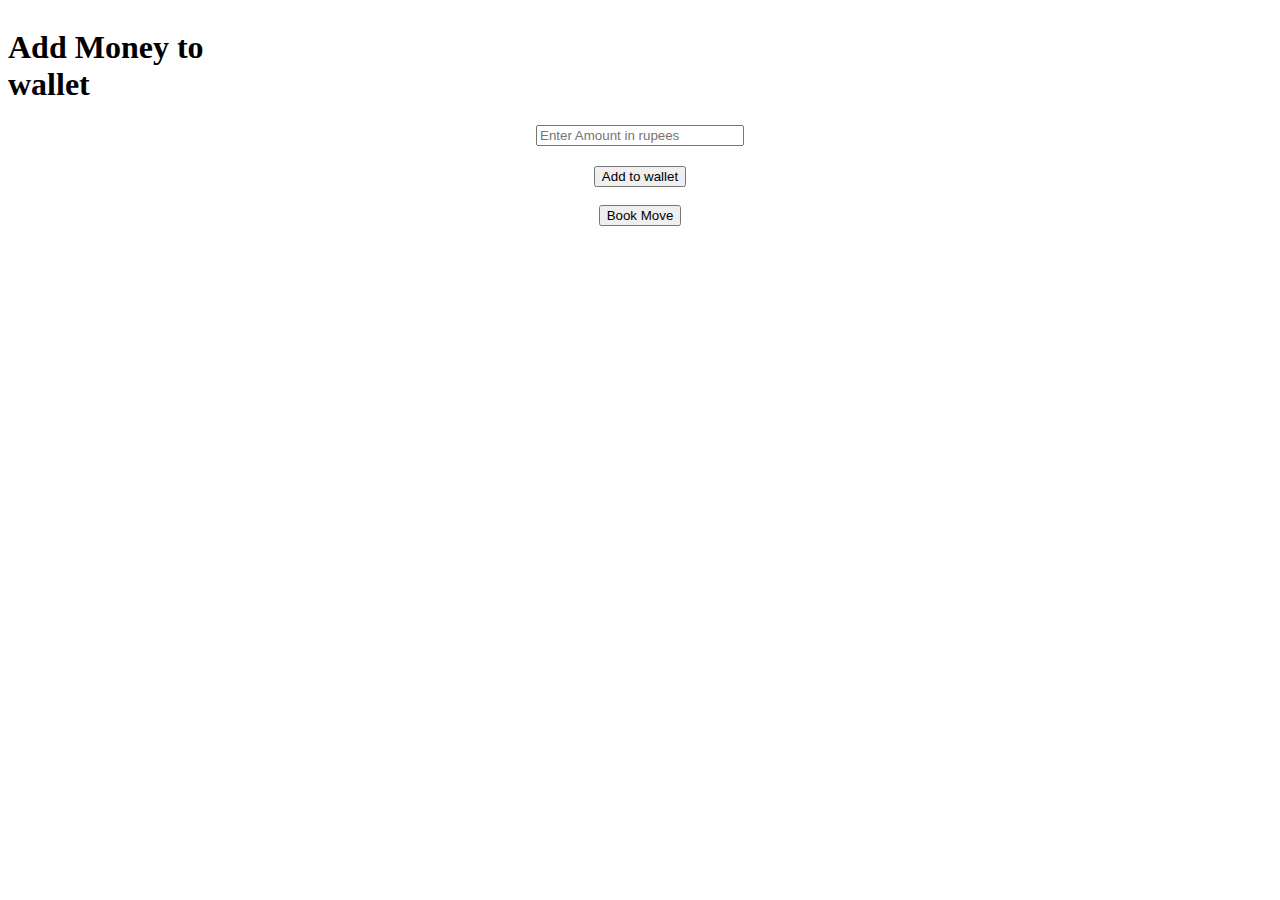
<file: index.html>
<!DOCTYPE html>
<html lang="en">

<head>
  <meta charset="UTF-8" />
  <meta http-equiv="X-UA-Compatible" content="IE=edge" />
  <meta name="viewport" content="width=device-width, initial-scale=1.0" />
  <title>Add Amount</title>
  <link rel="stylesheet" href="./style/index.css">
 
</head>

<body>
  <div id="navbar">
    <h1>Add Money to wallet</h1>
    <!-- Display the wallet amount here inside h1 tag with id as "wallet". Note only amount, no extra text. Like 500 not Rs 500 -->
    <h1 id="wallet">0</h1>
  </div>
  <div id="add-money">
    <!-- input box for accepting money with id as "amount" -->
    <!-- button with id as "add_to_wallet" -->
    <!-- button with id as "book_movies" to go to movies.html -->

    <input type="number" placeholder="Enter Amount in rupees" id="amount" />
    <button id="add_to_wallet" onclick="addAmount()"> Add to wallet</button> </br>
    <button id="book_movies" onClick="window.location.href = 'movies.html'">Book Move</button>
  </div>
</body>

</html>

<script src="./scripts/index.js">
  

  
  

</script>
</file>
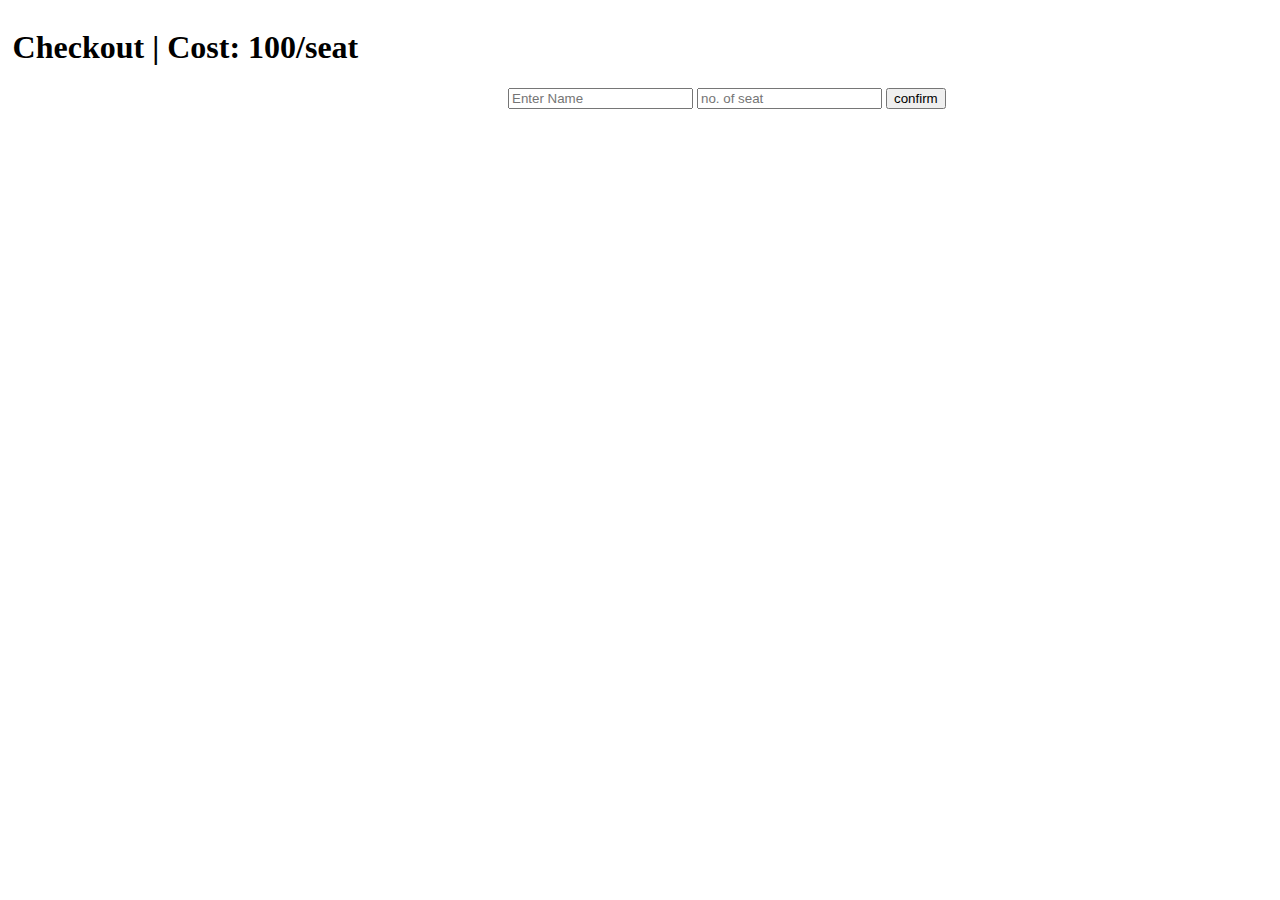
<file: checkout.html>
<!DOCTYPE html>
<html lang="en">

<head>
  <meta charset="UTF-8" />
  <meta http-equiv="X-UA-Compatible" content="IE=edge" />
  <meta name="viewport" content="width=device-width, initial-scale=1.0" />
  <title>Checkout</title>
  <link rel="stylesheet" href="./style/checkout.css">
 
</head>

<body>
  <div id="navbar">
    <h1>Checkout | Cost: 100/seat</h1>
    <!-- Display the wallet amount here inside h1 tag with id as "wallet". Note only amount, no extra text. Like 500 not Rs 500 -->
    <h1 id="wallet">0</h1>
  </div>
  <div id="user-detail">
    <!-- input field to accept user name with id as "user_name"  -->
    <!-- input field to accept number of seats with id as "number_of_seats"  -->
    <!-- A submit button to confirm booking with id as "confirm"  -->
    <input type="text" placeholder="Enter Name" id="user_name" />
    <input type="number" placeholder="no. of seat" id="number_of_seats" />
    <button id="confirm" onclick="bookticket()">confirm</button>
  </div>

  <div id="movie">
    <!-- Append the selected movie for booking here -->
    <!-- movie should have title and image  -->
    <!-- It should be the same movie you selected for booking  -->
  </div>
</body>

</html>

<script src="./scripts/checkout.js">
  
</script>
</file>
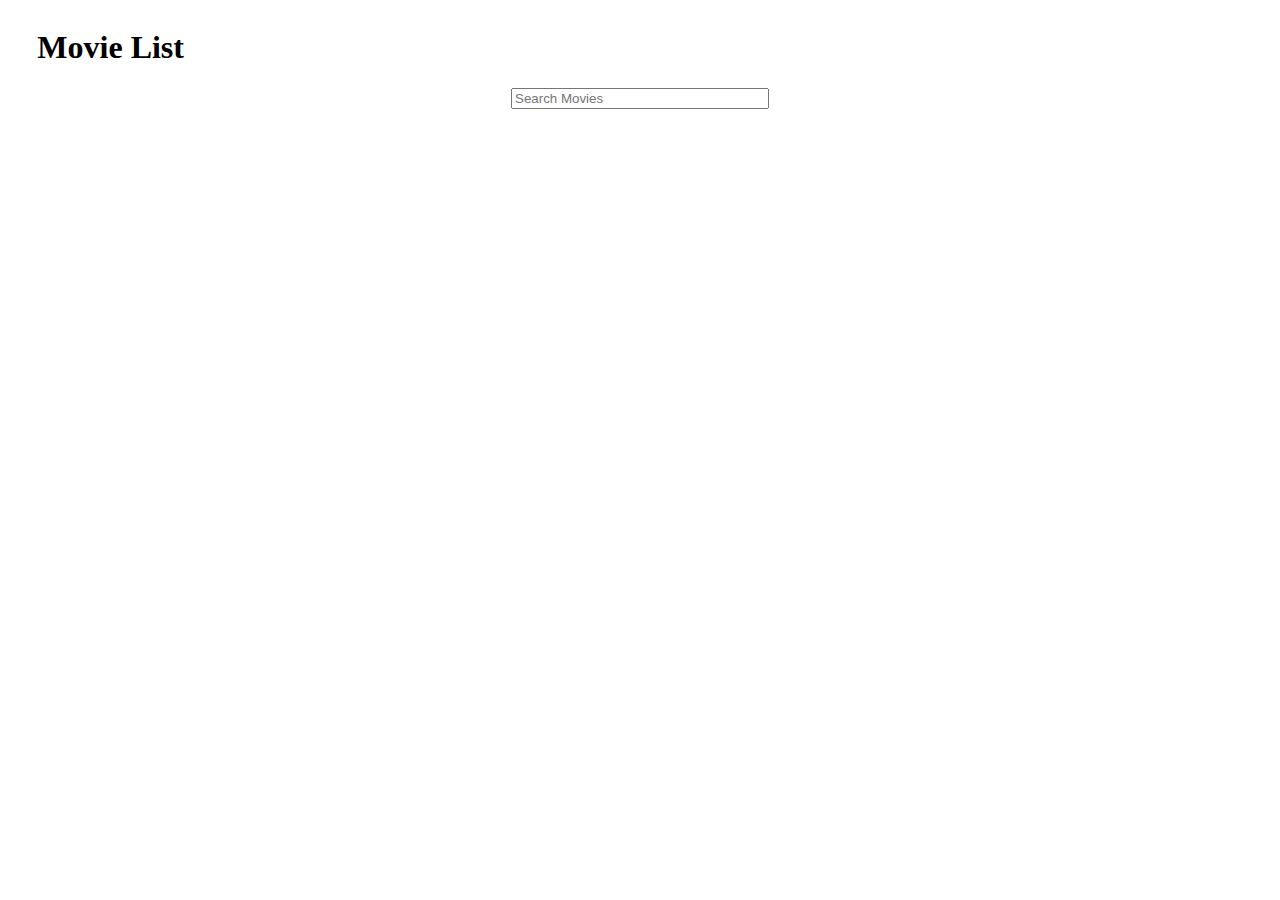
<file: movies.html>
<!DOCTYPE html>
<html lang="en">

<head>
  <meta charset="UTF-8" />
  <meta http-equiv="X-UA-Compatible" content="IE=edge" />
  <meta name="viewport" content="width=device-width, initial-scale=1.0" />
  <title>Movies</title>
  <link rel="stylesheet" href="./style/movies.css">
 
</head>

<body>
  <div id="navbar">
    <h1>Movie List</h1>
    <!-- Display the wallet amount here inside h1 tag with id as "wallet". Note only amount, no extra text. Like 500 not Rs 500 -->
    <h1 id="wallet">0</h1>
  </div>
  <div id="search_bar">
    <!-- input box for searching movies with id as "search" -->
    <!-- No button should be there for searching movies, it should search with input  -->
    <input id="search" type="text" placeholder="Search Movies" oninput="debouce(main, 2000)" />

  </div>

  <div id="movies">
    <!-- Append all searched movies here in grid format -->
    <!-- Every movie card should have image, title and a book now button  -->
    <!-- Book now buttons should have class "book_now"  -->
  </div>
</body>

</html>

<script src="./scripts/movies.js">
  

</script>
</file>
<file: style/index.css>
#navbar {
    display: flex;
    justify-content: space-around;
  }

  #wallet {
    margin-left: 1000px;
  }


  #amount {
    display: block;
    margin: auto;
    width: 200px;
  }

  #add_to_wallet {
    display: block;
    margin: auto;
    margin-top: 20px;
    cursor: pointer;

  }

  #book_movies {
    display: block;
    margin: auto;
    cursor: pointer;
  }
</file>
<file: style/checkout.css>
#navbar {
    display: flex;
    justify-content: space-around;
  }

  #wallet {
    margin-left: 900px;
  }

  h2 {
    display: block;
    text-align: center;

  }

  img {
    display: block;
    width: 300px;
    height: 300px;
    margin: auto;
  }

  #user_name {
    margin-left: 500px;
    margin-bottom: 50px;
  }
</file>
<file: style/movies.css>
#navbar {
    display: flex;
    justify-content: space-around;
  }

  #wallet {
    margin-left: 1000px;
  }

  #search {
    display: block;
    margin: auto;
    width: 250px;
  }

  #movies {
    display: grid;
    grid-template-columns: repeat(4, 1fr);
    grid-template-rows: auto;
    gap: 20px;
  }

  img {
    width: 300px;
    height: 300px;
  }
</file>
